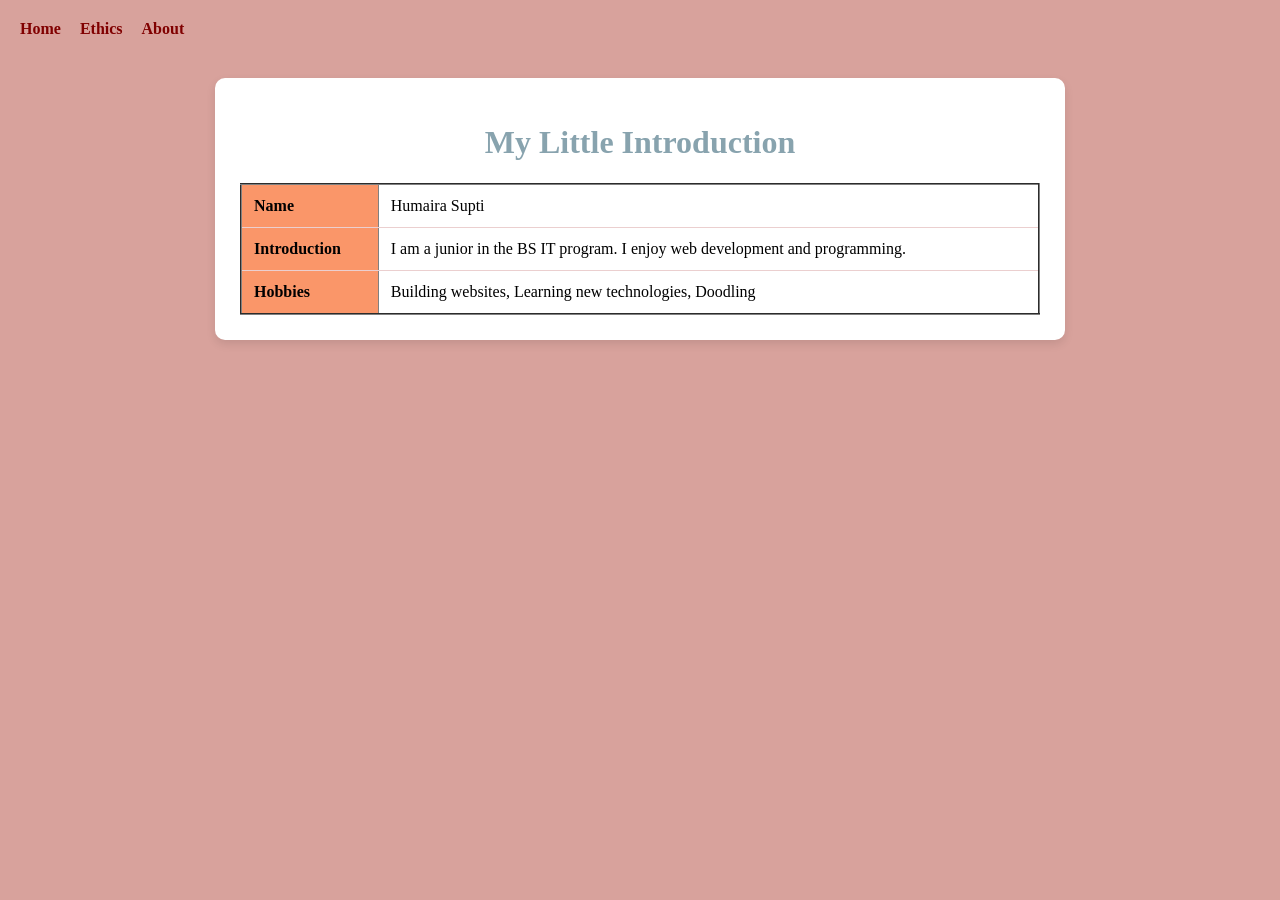
<file: index.html>
<!DOCTYPE html>
<html>
<head>
    <title>My GitHub Page</title>
    <link rel="stylesheet" href="style.css">
</head>
<body>
<nav>
    <a href=index.html">Home</a>
    <a href="ethics.html">Ethics</a>
    <a href="about.html">About</a>
</nav>    
<div class="container">    
    <h1>My Little Introduction</h1>

    <table border= "2">
        <tr>
            <th>Name</th>
            <td>Humaira Supti</td>
        </tr>
        <tr>
            <th>Introduction</th>
            <td>I am a junior in the BS IT program. I enjoy web development and programming.</td>
        </tr>
        <tr>
            <th>Hobbies</th>
            <td>Building websites, Learning new technologies, Doodling</td>
        </tr>
    </table>
</div>
</body>
</html>
</file>
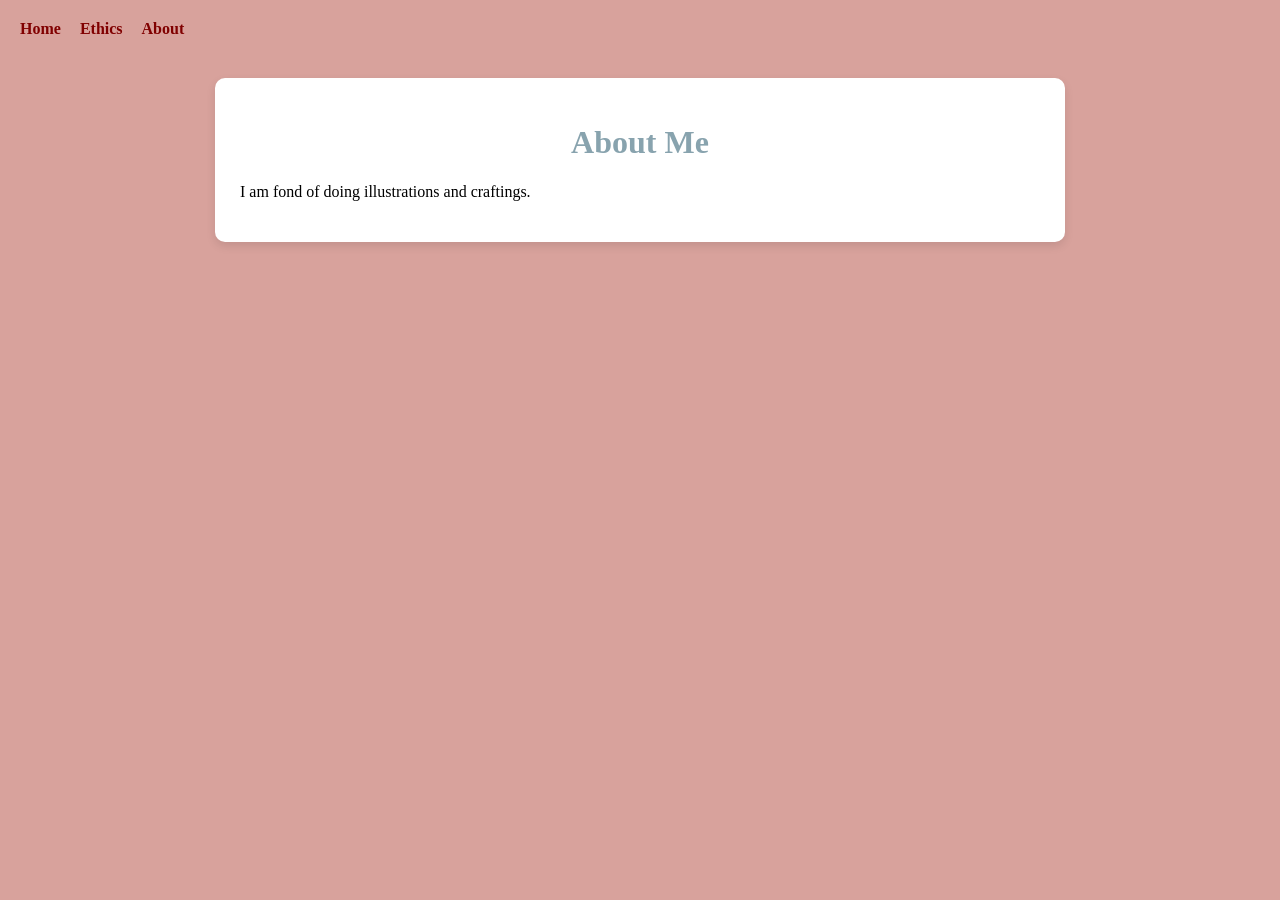
<file: about.html>
<!DOCTYPE html>
<html>
<head>
  <title>About</title>
  <link rel="stylesheet" href="style.css">
</head>
<body>
<nav>
  <a href="index.html"> Home </a>
  <a href="ethics.html"> Ethics </a>
  <a href="about.html"> About </a>
</nav>
  <div class="container">    
<h1>About Me</h1>
<p>
I am fond of doing illustrations and craftings.
</p>
  </div>
</body>
</html>
</file>
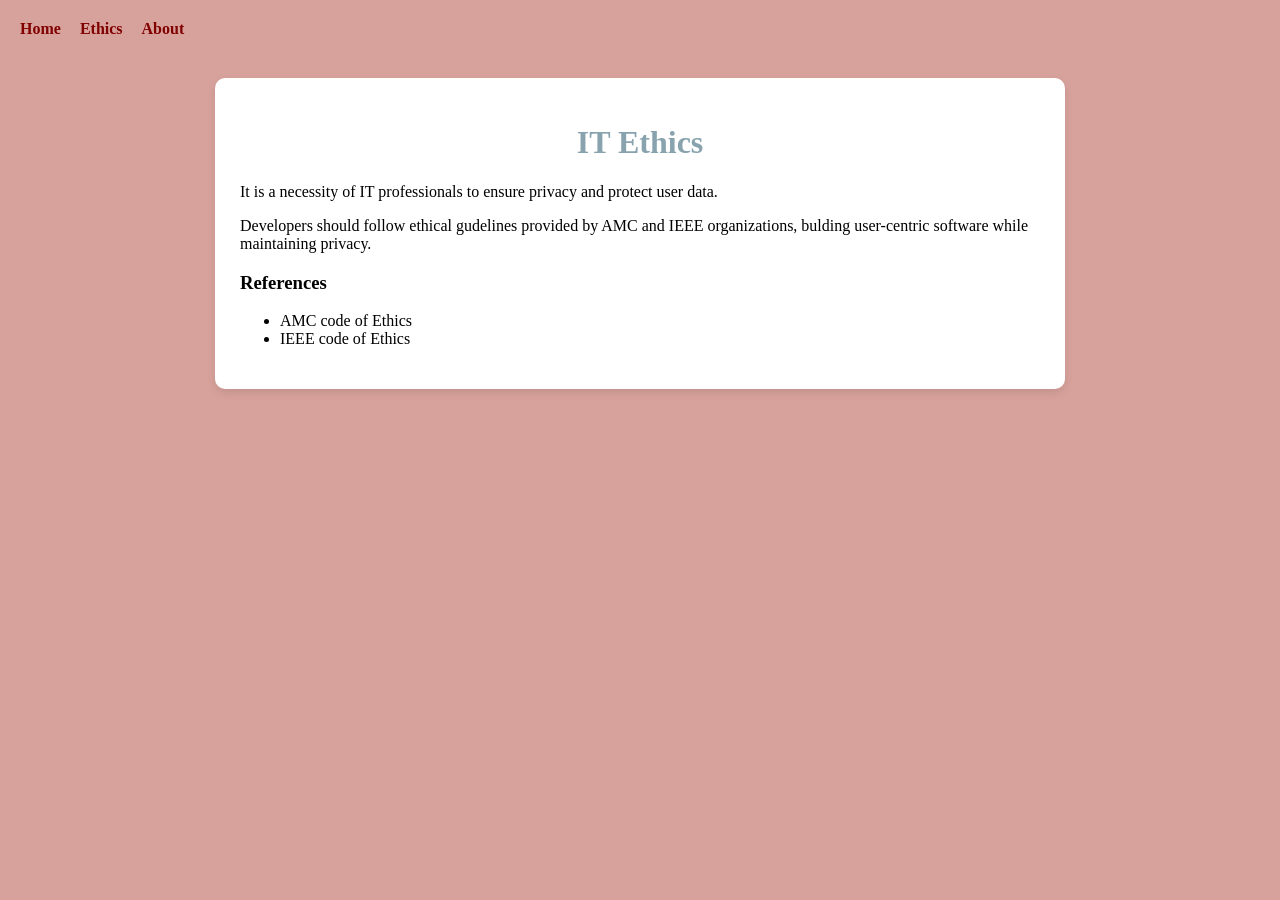
<file: ethics.html>
<!DOCTYPE html>
<html>
<head>
  <title>Ethics</title>
  <link rel="stylesheet" href="style.css">
</head>
<body>
<nav>
  <a href="index.html"> Home </a>
  <a href="ethics.html"> Ethics </a>
  <a href="about.html"> About </a>
</nav>
<div class="container">    
<h1>IT Ethics</h1>

<p>
It is a necessity of IT professionals to ensure privacy and protect user data.
</p>
<p>
Developers should follow ethical gudelines provided by AMC and IEEE organizations, bulding user-centric software while maintaining privacy.  
</p>

<h3>References</h3>  
<ul>
  <li>AMC code of Ethics</li>
  <li>IEEE code of Ethics</li>
</ul>  
</div>  
</body>
</html>
</file>
<file: style.css>
body {
  font-family: Karla;
  background-color: #D8A29C;
  margin: 20px;
}
nav{
  background-color: #333
  padding: 10px;
  text-aligh: center;
}
nav a{
  color: maroon;
  margin-right: 15px;
  text-decoration: none;
  font-weight: bold;
  font-size: 16px;
}
nav a:hover{
  text-decoration: underline;
  color: #f8d338;
}
.container{
  max-width: 800px;
  margin: 40px auto;
  background: white;
  padding: 25px;
  border-radius: 10px;
  box-shadow: 0 4px 10px rgba(0,0,0,0.1);
}
h1 {
  text-align: center;
  color: #88a3ae;
}
table{
  width: 100%;
  border-collapse: collapse;
  margin-top: 20px;
}
 th{
   text-align: left;
   background-color: #fa9669;
 }
th, td{
  padding: 12px;
  border-bottom: 1px solid #ebcfcf;
}
</file>
